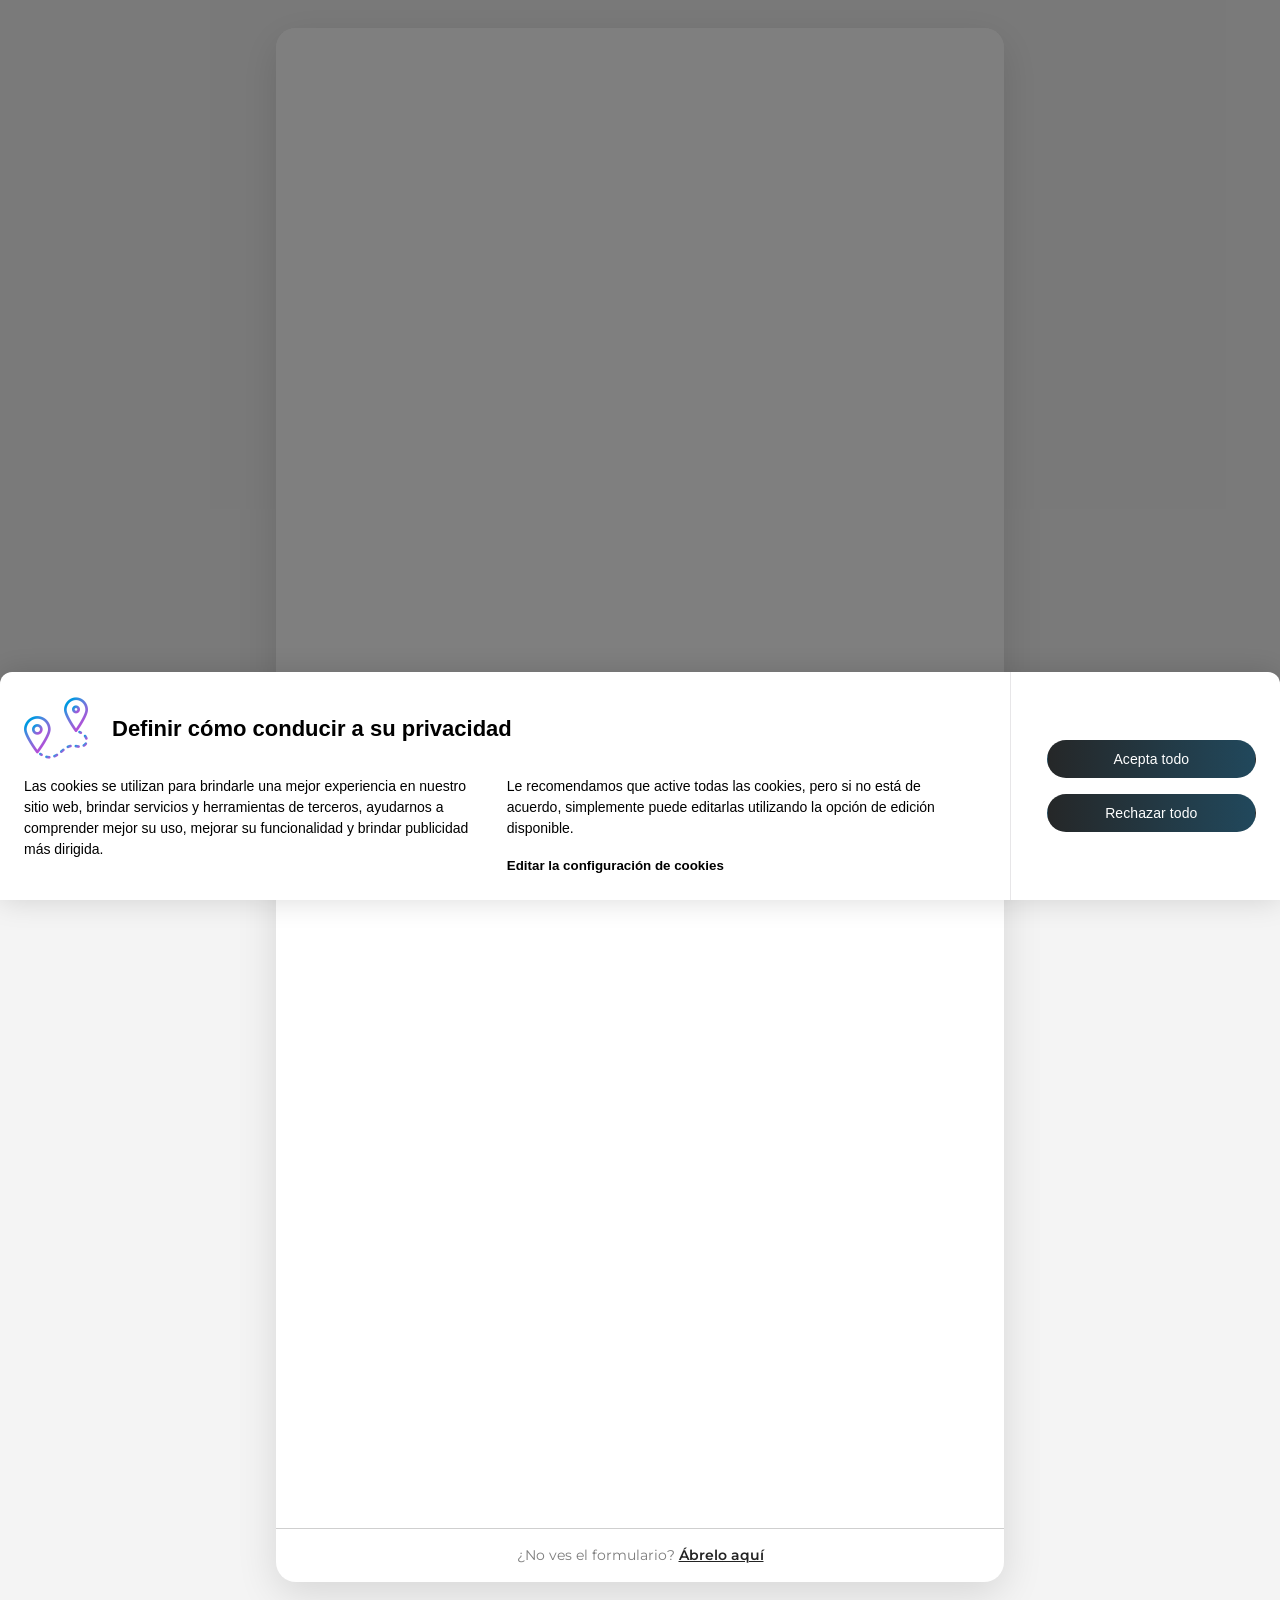
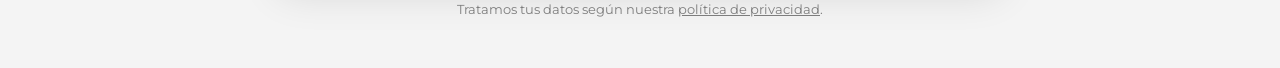
<file: testdrive/index.html>
<!doctype html>
<html lang="es">
<head>
<!-- Banner de cookies + Consent Mode + GTM-P5RVP4GS (contenedor Dongfeng, el mismo que BOX, VIGO y MAGE).
     Provisional, nuestro, con el mismo aspecto y comportamiento que el CMP de Rigor de dongfeng-auto.es
     (cookie rgcOptin). Cuando Rigor emita el token de magicdays.dongfeng-auto.es y dé código 0, sustituir
     estas dos líneas por:  <script src="https://cookies.rigorcg.pt/script/?token=TOKEN_MAGICDAYS"></script> -->
<link rel="stylesheet" href="/cookies/cmp.css">
<script src="/cookies/cmp.js"></script>
<meta charset="utf-8">
<meta name="viewport" content="width=device-width, initial-scale=1, viewport-fit=cover">
<title>Reserva tu test drive | Dongfeng</title>
<meta name="description" content="Reserva tu prueba de conducción Dongfeng: elige concesionario, modelo, día y hora. Gratis y sin compromiso.">
<link rel="canonical" href="https://magicdays.dongfeng-auto.es/testdrive/">
<meta name="robots" content="index, follow">
<meta name="theme-color" content="#232323">
<link rel="icon" href="../favicon.ico" sizes="any">
<link rel="icon" type="image/png" sizes="32x32" href="../favicon-32.png">
<link rel="apple-touch-icon" href="../apple-touch-icon.png">
<meta property="og:type" content="website">
<meta property="og:locale" content="es_ES">
<meta property="og:site_name" content="Dongfeng España">
<meta property="og:title" content="Reserva tu test drive | Dongfeng">
<meta property="og:description" content="Elige concesionario, modelo, día y hora. Gratis y sin compromiso.">
<meta property="og:image" content="https://magicdays.dongfeng-auto.es/img/og-portada-24nov.jpg">
<link rel="preconnect" href="https://fonts.googleapis.com">
<link rel="preconnect" href="https://fonts.gstatic.com" crossorigin>
<link href="https://fonts.googleapis.com/css2?family=Montserrat:wght@400;500;600;700&display=swap" rel="stylesheet">
<style>
:root{
  --df-ink:#232323;
  --df-white:#fff;
  --df-grey-600:#7d7d7d;
  --df-grey-300:#cfcfcf;
  --df-grey-100:#f4f4f4;
  --df-font:"Montserrat",system-ui,-apple-system,"Segoe UI",Arial,sans-serif;
}
*{box-sizing:border-box}
html{-webkit-text-size-adjust:100%}
body{margin:0;font-family:var(--df-font);color:var(--df-ink);background:var(--df-grey-100);line-height:1.5}
a{color:inherit}
.header{background:var(--df-white);border-bottom:1px solid var(--df-grey-300)}
.header__bar{max-width:760px;margin:0 auto;padding:18px 16px;display:flex;align-items:center}
.logo{display:flex;align-items:center}
.logo img{height:16px;width:auto;filter:brightness(0)}
.main{max-width:760px;margin:0 auto;padding:28px 16px 48px}
h1{font-size:clamp(24px,5vw,34px);line-height:1.15;margin:0 0 8px;font-weight:700}
.lead{margin:0 0 22px;color:var(--df-grey-600);font-size:16px}
.form-card{background:var(--df-white);border-radius:20px;overflow:hidden;box-shadow:0 12px 40px rgba(0,0,0,.12)}
.form-frame-wrap{position:relative;background:var(--df-white)}
.form-frame{display:block;width:100%;max-width:720px;height:1500px;margin:0 auto;border:0;background:var(--df-white)}
.form-loading{position:absolute;inset:0;display:flex;align-items:flex-start;justify-content:center;padding-top:80px;font-size:14px;color:var(--df-grey-600);pointer-events:none;transition:opacity .3s}
.form-loading.is-hidden{opacity:0}
.form-fallback{margin:0;padding:16px 20px;border-top:1px solid var(--df-grey-300);font-size:14px;text-align:center;color:var(--df-grey-600)}
.form-fallback a{color:var(--df-ink);font-weight:600}
.privacy{margin:18px 0 0;font-size:13px;color:var(--df-grey-600);text-align:center}
</style>
</head>
<body>

<main class="main">
  <!-- El formulario ya trae su logo y su título: la página no los repite. -->
  <div class="form-card">
    <div class="form-frame-wrap">
      <!-- Mismo formulario de Apps Script; aquí solo cambia la dirección desde la que se abre. -->
      <iframe
        id="df-form"
        class="form-frame"
        title="Reserva tu test drive Dongfeng"
        src="https://script.google.com/macros/s/AKfycbw5gIafOIpVZd7XspZmUIuV6Y8mV2rn1pSOOQdT726AGlwTyK3p2g8RJ0RvJjJeHxDL/exec"
        allow="clipboard-write"
        referrerpolicy="strict-origin-when-cross-origin"></iframe>
      <div class="form-loading" id="form-loading">Cargando formulario…</div>
    </div>
    <p class="form-fallback">¿No ves el formulario? <a href="https://script.google.com/macros/s/AKfycbw5gIafOIpVZd7XspZmUIuV6Y8mV2rn1pSOOQdT726AGlwTyK3p2g8RJ0RvJjJeHxDL/exec" target="_blank" rel="noopener">Ábrelo aquí</a></p>
  </div>

  <p class="privacy">Tratamos tus datos según nuestra <a href="https://drive.google.com/drive/u/0/folders/136miUXOpf13DYom_xgbveNnOzWB6--mV" target="_blank" rel="noopener">política de privacidad</a>.</p>
</main>

<script>
(function(){
  "use strict";
  window.dataLayer = window.dataLayer || [];
  var frame = document.getElementById("df-form");
  var loading = document.getElementById("form-loading");
  frame.addEventListener("load", function(){ loading.classList.add("is-hidden"); });

  /* Altura automática y conversión: los mismos mensajes que usa la landing. */
  window.addEventListener("message", function(e){
    var host = "";
    try { host = new URL(e.origin).hostname; } catch (err) { return; }
    if (!/\.googleusercontent\.com$/.test(host)) return;
    var d = e.data || {};
    if (d.type === "dongfeng-td:altura" && d.altura > 200) {
      frame.style.height = (Math.ceil(d.altura) + 48) + "px";   // +48: el formulario mide solo #app y deja ~20 px fuera (BOM antes de #app); sin margen su documento queda con scroll propio y en iOS atrapa el dedo
    }
    if (d.type === "dongfeng-td:reserva") {
      frame.scrollIntoView({ behavior: "smooth", block: "start" });
      window.dataLayer.push({ event: "test_drive_reservado", concesionario: d.concesionario, modelo: d.modelo });
      window.dataLayer.push({ event: "generate_lead", form_name: "test_drive_formulario", dealer: d.concesionario || "", model: d.modelo || "" });
    }
  });
})();
</script>
</body>
</html>
</file>
<file: cookies/cmp.css>
.rigor-cookies *,.rigor-cookies *::before,.rigor-cookies *::after{box-sizing:border-box}.rigor-cookies button{cursor:pointer}.rigor-cookies a{color:inherit;text-decoration:none}.rigor-cookies{color:#000;line-height:1.5;font-weight:400}.rigor-cookies,.rigor-cookies *{font-family:"Roboto",sans-serif}.rgc-container{margin-right:auto;margin-left:auto;padding-right:24px;padding-left:24px;width:1328px;max-width:100%}.rgc-button{border-radius:100px;border:1px solid rgba(0,0,0,0);padding:10px 0;background:var(--rgc-main-color);background:linear-gradient(90deg, var(--rgc-main-color), var(--rgc-secondary-color));color:#fff;text-align:center;font-family:inherit;font-weight:500;font-size:14px;letter-spacing:.1px;cursor:pointer}.rgc-button--secondary{border-color:var(--rgc-secondary-color);background:none;color:#000}.rgc-bottom-sheet{display:none;align-items:flex-end;position:fixed;bottom:0;left:0;z-index:9999;width:100%;height:100%;background:rgba(0,0,0,.5)}.rgc-bottom-sheet.is-open{display:flex}.rgc-bottom-sheet__inner{box-shadow:0 0 30px rgba(0,0,0,.15);border-radius:12px 12px 0 0;width:100%;background:#fff}.rgc-bottom-sheet__header{display:flex;align-items:center;padding-top:24px}.rgc-bottom-sheet__icon{flex-shrink:0;width:64px;height:64px;margin-right:24px}.rgc-bottom-sheet__title{flex-grow:1;text-align:left;font-weight:700;font-size:16px}.rgc-bottom-sheet__text{padding-top:16px;padding-bottom:24px}.rgc-bottom-sheet__text p{margin-top:0 !important;margin-bottom:16px !important;text-align:left;font-size:14px}.rgc-bottom-sheet__text p a{font-weight:700;cursor:pointer}.rgc-bottom-sheet__text p:last-child{margin-bottom:0 !important}.rgc-bottom-sheet__button{border:0;padding:0;background:none;font-weight:700}.rgc-bottom-sheet__footer{display:grid;grid-template-columns:repeat(2, 1fr);grid-gap:16px;border-top:1px solid rgba(121,116,126,.18);padding-top:24px;padding-bottom:24px}@media(min-width: 768px){.rgc-bottom-sheet .rgc-container{display:flex}.rgc-bottom-sheet__body{flex-grow:1}.rgc-bottom-sheet__title{font-size:22px}.rgc-bottom-sheet__text{column-count:2}.rgc-bottom-sheet__footer{flex-shrink:0;display:flex;flex-direction:column-reverse;justify-content:center;gap:16px;margin-left:36px;border-top:0;border-left:1px solid rgba(121,116,126,.18);padding-left:36px;width:20%}.rgc-bottom-sheet__footer::before{content:"";display:none}}.rgc-cookies-settings{display:none;align-items:flex-start;justify-content:center;position:fixed;bottom:0;left:0;z-index:9999;width:100%;height:100%;background:rgba(0,0,0,.5);overflow-y:auto}.rgc-cookies-settings.is-open{display:flex}.rgc-cookies-settings__inner{box-shadow:0 0 30px rgba(0,0,0,.15);border-radius:28px;width:632px;max-width:100%;background:#fff}.rgc-cookies-settings__header,.rgc-cookies-settings__body,.rgc-cookies-settings__form-title,.rgc-cookies-settings__field-title,.rgc-cookies-settings__description,.rgc-cookies-settings__footer{padding-right:24px;padding-left:24px;text-align:left}.rgc-cookies-settings__header{display:flex;align-items:center;padding-top:24px}.rgc-cookies-settings__icon{flex-shrink:0;width:64px;height:64px;margin-right:24px}.rgc-cookies-settings__title,.rgc-cookies-settings__form-title{font-weight:700;font-size:16px}.rgc-cookies-settings__title{flex-grow:1}.rgc-cookies-settings__body{padding-top:16px;padding-bottom:24px}.rgc-cookies-settings__body p{margin-top:0 !important;margin-bottom:16px !important;text-align:left;font-size:14px}.rgc-cookies-settings__body p a{font-weight:700;cursor:pointer}.rgc-cookies-settings__body p:last-child{margin-bottom:0 !important}.rgc-cookies-settings__form-title{padding-bottom:16px;border-bottom:1px solid rgba(121,116,126,.18)}.rgc-cookies-settings__field{border-bottom:1px solid rgba(121,116,126,.18)}.rgc-cookies-settings__field.is-open .rgc-cookies-settings__field-icon--open{display:none}.rgc-cookies-settings__field.is-open .rgc-cookies-settings__field-icon--close{display:block}.rgc-cookies-settings__field.is-open .rgc-cookies-settings__description{display:block}.rgc-cookies-settings__field-title{display:flex;align-items:flex-start;padding-top:20px;padding-bottom:20px;cursor:pointer}.rgc-cookies-settings__field-title span{flex-grow:1;font-weight:500;font-size:16px;user-select:none}.rgc-cookies-settings__field-icon{flex-shrink:0;margin-right:16px;width:24px;height:24px;object-fit:contain}.rgc-cookies-settings__field-icon--close{display:none}.rgc-cookies-settings__pre-selected{flex-shrink:0;color:rgba(121,116,126,.38);font-size:14px}.rgc-cookies-settings__checkbox{cursor:pointer}.rgc-cookies-settings__checkbox input{display:none}.rgc-cookies-settings__checkbox span{display:block;position:relative;border-radius:100px;border:3px solid var(--rgc-main-color);width:36px;height:20px}.rgc-cookies-settings__checkbox span::before{content:"";position:absolute;top:2px;left:2px;border-radius:100%;width:10px;height:10px;background:var(--rgc-main-color)}.rgc-cookies-settings__checkbox input:checked+span{background:var(--rgc-main-color)}.rgc-cookies-settings__checkbox input:checked+span::before{left:auto;right:2px;background:#fff}.rgc-cookies-settings__description{display:none;padding-bottom:16px;color:var(--rgc-secondary-text-color);font-size:14px;line-height:18px}.rgc-cookies-settings__footer{display:grid;grid-template-columns:repeat(2, 1fr);grid-gap:16px;padding-top:24px;padding-bottom:24px}.rgc-cookies-settings__footer::before{content:"";display:none}@media(min-width: 768px){.rgc-cookies-settings{padding-top:104px;padding-right:24px;padding-bottom:104px;padding-left:24px}.rgc-cookies-settings__header,.rgc-cookies-settings__body,.rgc-cookies-settings__form-title,.rgc-cookies-settings__field-title,.rgc-cookies-settings__description,.rgc-cookies-settings__footer{padding-right:32px;padding-left:32px}.rgc-cookies-settings__header{padding-top:32px}.rgc-cookies-settings__title{font-size:22px}.rgc-cookies-settings__body{padding-top:24px}.rgc-cookies-settings__form-title{font-size:20px}.rgc-cookies-settings__footer{grid-gap:24px;padding-top:32px;padding-bottom:32px}}.rgc-cookies-list{display:none;align-items:flex-start;justify-content:center;position:fixed;bottom:0;left:0;z-index:9999;padding:64px 24px;width:100%;height:100%;background:rgba(0,0,0,.5);overflow-y:auto}.rgc-cookies-list.is-open{display:flex}.rgc-cookies-list__inner{box-shadow:0 0 30px rgba(0,0,0,.15);border-radius:28px;padding:48px 0;width:100%;background:#fff}.rgc-cookies-list__header{display:flex;align-items:center}.rgc-cookies-list__icon{flex-shrink:0;width:64px;height:64px;margin-right:24px}.rgc-cookies-list__title{font-weight:700;font-size:16px}.rgc-cookies-list__title{flex-grow:1}.rgc-cookies-list__body{padding-top:16px;border-bottom:1px solid rgba(121,116,126,.18);padding-bottom:48px}.rgc-cookies-list__body p{margin-top:0;margin-bottom:16px;font-size:14px}.rgc-cookies-list__body p:last-child{margin-bottom:0}.rgc-cookies-list__section{margin-top:48px}.rgc-cookies-list__section .rgc-table{margin-top:36px}.rgc-cookies-list__section-title{margin-bottom:16px;font-weight:500}.rgc-cookies-list__description{color:var(--rgc-secondary-text-color);font-size:14px}.rgc-cookies-list__footer{margin-top:48px;text-align:center}.rgc-cookies-list__footer a{font-weight:700;cursor:pointer}@media(min-width: 768px){.rgc-cookies-list{padding-top:104px;padding-bottom:104px}.rgc-cookies-list__inner{padding:64px 0}.rgc-cookies-list__title{font-size:22px}.rgc-cookies-list__body{padding-top:24px;padding-bottom:64px}.rgc-cookies-list__section{margin-top:64px}.rgc-cookies-list__section .rgc-table{margin-top:48px}.rgc-cookies-list__footer{margin-top:64px}}.rgc-notifications{display:flex;flex-direction:column;justify-content:flex-end;align-items:center;position:fixed;bottom:48px;left:0;z-index:9999;padding-right:24px;padding-left:24px;width:100%;height:0}.rgc-notification{display:flex;align-items:flex-start;box-shadow:0px 0px 30px rgba(0,0,0,.15);border-radius:16px;padding:16px 24px;width:416px;max-width:100%;background:#fff}.rgc-notification__icon,.rgc-notification__closer{flex-shrink:0}.rgc-notification__icon{margin-right:16px;width:24px;height:24px;object-fit:contain}.rgc-notification__message{flex-grow:1;font-size:14px;line-height:24px}.rgc-notification__closer{border:0;margin-left:16px;padding:0;background:none;cursor:pointer}.rgc-notification__closer img{display:block;width:24px;height:24px;object-fit:contain}.rgc-table{border-radius:3px;border:1px solid rgba(121,116,126,.18);color:var(--rgc-secondary-text-color);font-size:12px;overflow-x:auto}.rgc-table__row{display:grid;grid-template-columns:repeat(4, 1fr);min-width:480px}.rgc-table__row:nth-child(n+2){border-top:1px solid rgba(121,116,126,.18)}.rgc-table__row--head{background:rgba(121,116,126,.1);font-weight:500}.rgc-table__cell{padding:8px 12px}.rgc-table__cell:nth-child(n+2){border-left:1px solid rgba(121,116,126,.18)}
</file>
